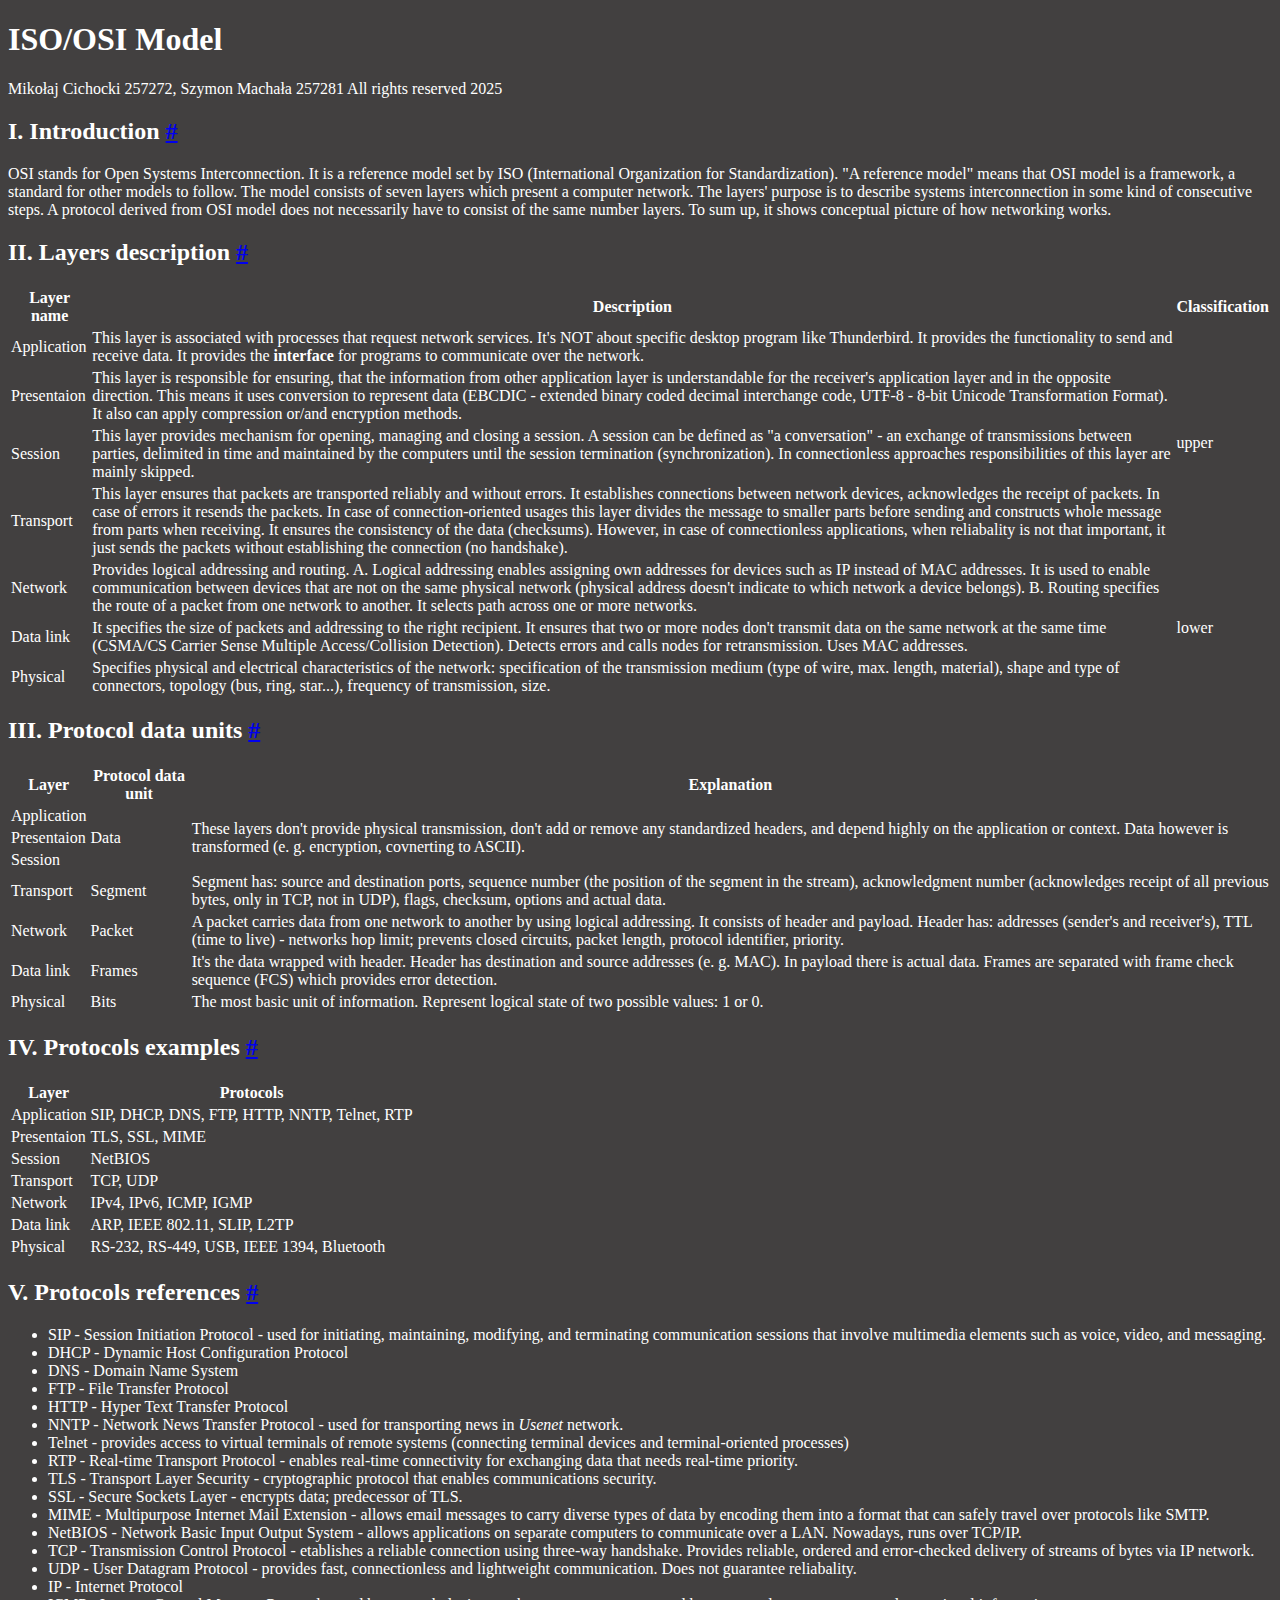
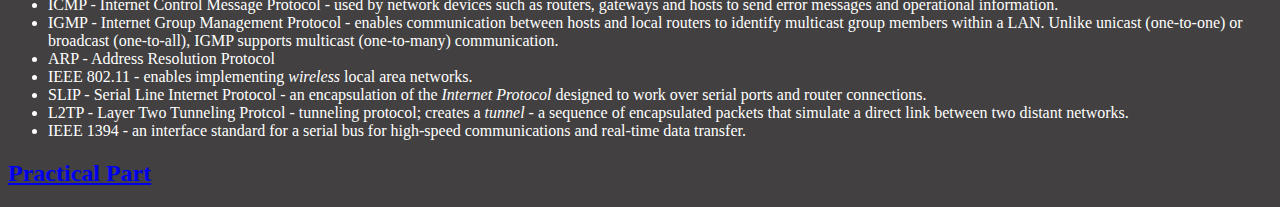
<file: index.html>
<!DOCTYPE html>
<html lang="en">
<head>
    <meta charset="UTF-8">
    <meta name="viewport" content="width=device-width, initial-scale=1.0">
    <title>ISO/OSI Model</title>
    <link href="https://cdn.jsdelivr.net/npm/bootstrap@5.3.8/dist/css/bootstrap.min.css" rel="stylesheet" integrity="sha384-sRIl4kxILFvY47J16cr9ZwB07vP4J8+LH7qKQnuqkuIAvNWLzeN8tE5YBujZqJLB" crossorigin="anonymous">
    <link rel="stylesheet" href="style.css">
</head>
<body>
    <div class="container">
        <h1>ISO/OSI Model</h1>
        <p>Mikołaj Cichocki 257272, Szymon Machała 257281 All rights reserved 2025</p>
        <h2 id="introduction">I. Introduction <a href="#introduction">#</a></h2>
        <p>
            OSI stands for Open Systems Interconnection. It is a reference model set by ISO (International Organization for Standardization). "A reference model" means that OSI model is a framework, a standard for other models to follow. The model consists of seven layers which present a computer network. The layers' purpose is to describe systems interconnection in some kind of consecutive steps. A protocol derived from OSI model does not necessarily have to consist of the same number layers. To sum up, it shows conceptual picture of how networking works.
        </p>
        <h2 id="layers">II. Layers description <a href="#layers">#</a></h2>
        <table class="table dark-table">
            <thead>
                <tr>
                    <th scope=col>Layer name</th>
                    <th scope=col>Description</th>
                    <th scope=col>Classification</th>
                </tr>
            </thead>
            <tbody>
                <tr>
                    <td scope="row">Application</td>
                    <td>This layer is associated with processes that request network services. It's NOT about specific desktop program like Thunderbird. It provides the functionality to send and receive data. It provides the  <b>interface</b> for programs to communicate over the network.</td>
                    <td rowspan=4>upper</td>
                </tr>
                <tr>
                    <td scope="row">Presentaion</td>
                    <td>This layer is responsible for ensuring, that the information from other application layer is understandable for the receiver's application layer and in the opposite direction. This means it uses conversion to represent data (EBCDIC - extended binary coded decimal interchange code, UTF-8 - 8-bit Unicode Transformation Format). It also can apply compression or/and encryption methods. </td>
                </tr>
                <tr>
                    <td scope="row">Session</td>
                    <td>This layer provides mechanism for opening, managing and closing a session. A session can be defined as "a conversation" - an exchange of transmissions between parties, delimited in time and maintained by the computers until the session termination (synchronization). In connectionless approaches responsibilities of this layer are mainly skipped.</td>
                </tr>
                <tr>
                    <td scope="row">Transport</td>
                    <td>This layer ensures that packets are transported reliably and without errors. It establishes connections between network devices, acknowledges the receipt of packets. In case of errors it resends the packets. In case of connection-oriented usages this layer divides the message to smaller parts before sending and constructs whole message from parts when receiving. It ensures the consistency of the data (checksums). However, in case of connectionless applications, when reliabality is not that important, it just sends the packets without establishing the connection (no handshake).</td>
                </tr>
                <tr>
                    <td scope="row">Network</td>
                    <td>Provides logical addressing and routing. A. Logical addressing enables assigning own addresses for devices such as IP instead of MAC addresses. It is used to enable communication between devices that are not on the same physical network (physical address doesn't indicate to which network a device belongs). B. Routing specifies the route of a packet from one network to another. It selects path across one or more networks. </td>
                    <td rowspan="3">lower</td>
                </tr>
                <tr>
                    <td scope="row">Data link</td>
                    <td>It specifies the size of packets and addressing to the right recipient. It ensures that two or more nodes don't transmit data on the same network at the same time (CSMA/CS Carrier Sense Multiple Access/Collision Detection). Detects errors and calls nodes for retransmission. Uses MAC addresses.</td>
                </tr>
                <tr>
                    <td scope="row">Physical</td>
                    <td>Specifies physical and electrical characteristics of the network: specification of the transmission medium (type of wire, max. length, material), shape and type of connectors, topology (bus, ring, star...), frequency of transmission, size.</td>
                </tr>
                
            </tbody>
        </table>
        <h2 id="data-units">III. Protocol data units <a href="#data-units">#</a></h2>
        <table class="table dark-table">
            <thead>
                <tr>
                    <th>Layer</th>
                    <th>Protocol data unit</th>
                    <th>Explanation</th>
                </tr>
            </thead>
            <tbody>
                <tr>
                    <td scope="row">Application</td>
                    <td rowspan=3>Data</td>
                    <td rowspan="3">These layers don't provide physical transmission, don't add or remove any standardized headers, and depend highly on the application or context. Data however is transformed (e. g. encryption, covnerting to ASCII).</td>
                </tr>
                <tr>
                    <td scope="row">Presentaion</td>
                </tr>
                <tr>
                    <td scope="row">Session</td>
                </tr>
                <tr>
                    <td scope="row">Transport</td>
                    <td>Segment</td>
                    <td>Segment has: source and destination ports, sequence number (the position of the segment in the stream), acknowledgment number (acknowledges receipt of all previous bytes, only in TCP, not in UDP), flags, checksum, options and actual data.</td>
                </tr>
                <tr>
                    <td scope="row">Network</td>
                    <td>Packet</td>
                    <td>A packet carries data from one network to another by using logical addressing. It consists of header and payload. Header has: addresses (sender's and receiver's), TTL (time to live) - networks hop limit; prevents closed circuits, packet length, protocol identifier, priority.  </td>
                </tr>
                <tr>
                    <td scope="row">Data link</td>
                    <td>Frames</td>
                    <td>It's the data wrapped with header. Header has destination and source addresses (e. g. MAC). In payload there is actual data. Frames are separated with frame check sequence (FCS) which provides error detection.</td>
                </tr>
                <tr>
                    <td scope="row">Physical</td>
                    <td>Bits</td>
                    <td>The most basic unit of information. Represent logical state of two possible values: 1 or 0.</td>
                </tr>
            </tbody>
        </table>
        <h2 id="protocols">IV. Protocols examples <a href="#protocols">#</a></h2>
        <table class="table dark-table">
            <thead>
                <tr>
                    <th>Layer</th>
                    <th>Protocols</th>
                </tr>
            </thead>
            <tbody>
                <tr>
                    <td scope="row">Application</td>
                    <td>SIP, DHCP, DNS, FTP, HTTP, NNTP, Telnet, RTP</td>
                </tr>
                <tr>
                    <td scope="row">Presentaion</td>
                    <td>TLS, SSL, MIME</td>
                </tr>
                <tr>
                    <td scope="row">Session</td>
                    <td>NetBIOS</td>
                </tr>
                <tr>
                    <td scope="row">Transport</td>
                    <td>TCP, UDP</td>
                </tr>
                <tr>
                    <td scope="row">Network</td>
                    <td>IPv4, IPv6, ICMP, IGMP</td>
                </tr>
                <tr>
                    <td scope="row">Data link</td>
                    <td>ARP, IEEE 802.11, SLIP, L2TP</td>
                </tr>
                <tr>
                    <td scope="row">Physical</td>
                    <td>RS-232, RS-449, USB, IEEE 1394, Bluetooth</td>
                </tr>
            </tbody>
        </table>
        <h2 id="protocols">V. Protocols references <a href="#protocols-refs">#</a></h2>
        <ul>
            <li>SIP - Session Initiation Protocol - used for initiating, maintaining, modifying, and terminating communication sessions that involve multimedia elements such as voice, video, and messaging.</li>
            <li>DHCP - Dynamic Host Configuration Protocol</li>
            <li>DNS - Domain Name System</li>
            <li>FTP - File Transfer Protocol</li>
            <li>HTTP - Hyper Text Transfer Protocol</li>
            <li>NNTP - Network News Transfer Protocol - used for transporting news in <i>Usenet</i> network.</li>
            <li>Telnet - provides access to virtual terminals of remote systems (connecting terminal devices and terminal-oriented processes)</li>
            <li>RTP - Real-time Transport Protocol - enables real-time connectivity for exchanging data that needs real-time priority.</li>
            <li>TLS - Transport Layer Security - cryptographic protocol that enables communications security.</li>
            <li>SSL - Secure Sockets Layer - encrypts data; predecessor of TLS.</li>
            <li>MIME - Multipurpose Internet Mail Extension - allows email messages to carry diverse types of data by encoding them into a format that can safely travel over protocols like SMTP.</li>
            <li>NetBIOS - Network Basic Input Output System - allows applications on separate computers to communicate over a LAN. Nowadays, runs over TCP/IP.</li>
            <li>TCP - Transmission Control Protocol - etablishes a reliable connection using three-way handshake. Provides reliable, ordered and error-checked delivery of streams of bytes via IP network.</li>
            <li>UDP - User Datagram Protocol - provides fast, connectionless and lightweight communication. Does not guarantee reliabality.</li>
            <li>IP - Internet Protocol</li>
            <li>ICMP - Internet Control Message Protocol - used by network devices such as routers, gateways and hosts to send error messages and operational information.</li>
            <li>IGMP - Internet Group Management Protocol - enables communication between hosts and local routers to identify multicast group members within a LAN. Unlike unicast (one-to-one) or broadcast (one-to-all), IGMP supports multicast (one-to-many) communication.</li>
            <li>ARP - Address Resolution Protocol</li>
            <li>IEEE 802.11 - enables implementing <i>wireless</i> local area networks.</li>
            <li>SLIP - Serial Line Internet Protocol - an encapsulation of the <i>Internet Protocol</i> designed to work over serial ports and router connections.</li>
            <li>L2TP - Layer Two Tunneling Protcol - tunneling protocol; creates a <i>tunnel</i> - a sequence of encapsulated packets that simulate a direct link between two distant networks.</li>
            <li>IEEE 1394 - an interface standard for a serial bus for high-speed communications and real-time data transfer.</li>
        </ul>
        <h2 id="n"><a href="practical.html">Practical Part</a></h2>
    </div>
</p>
</body>
</html>
</file>
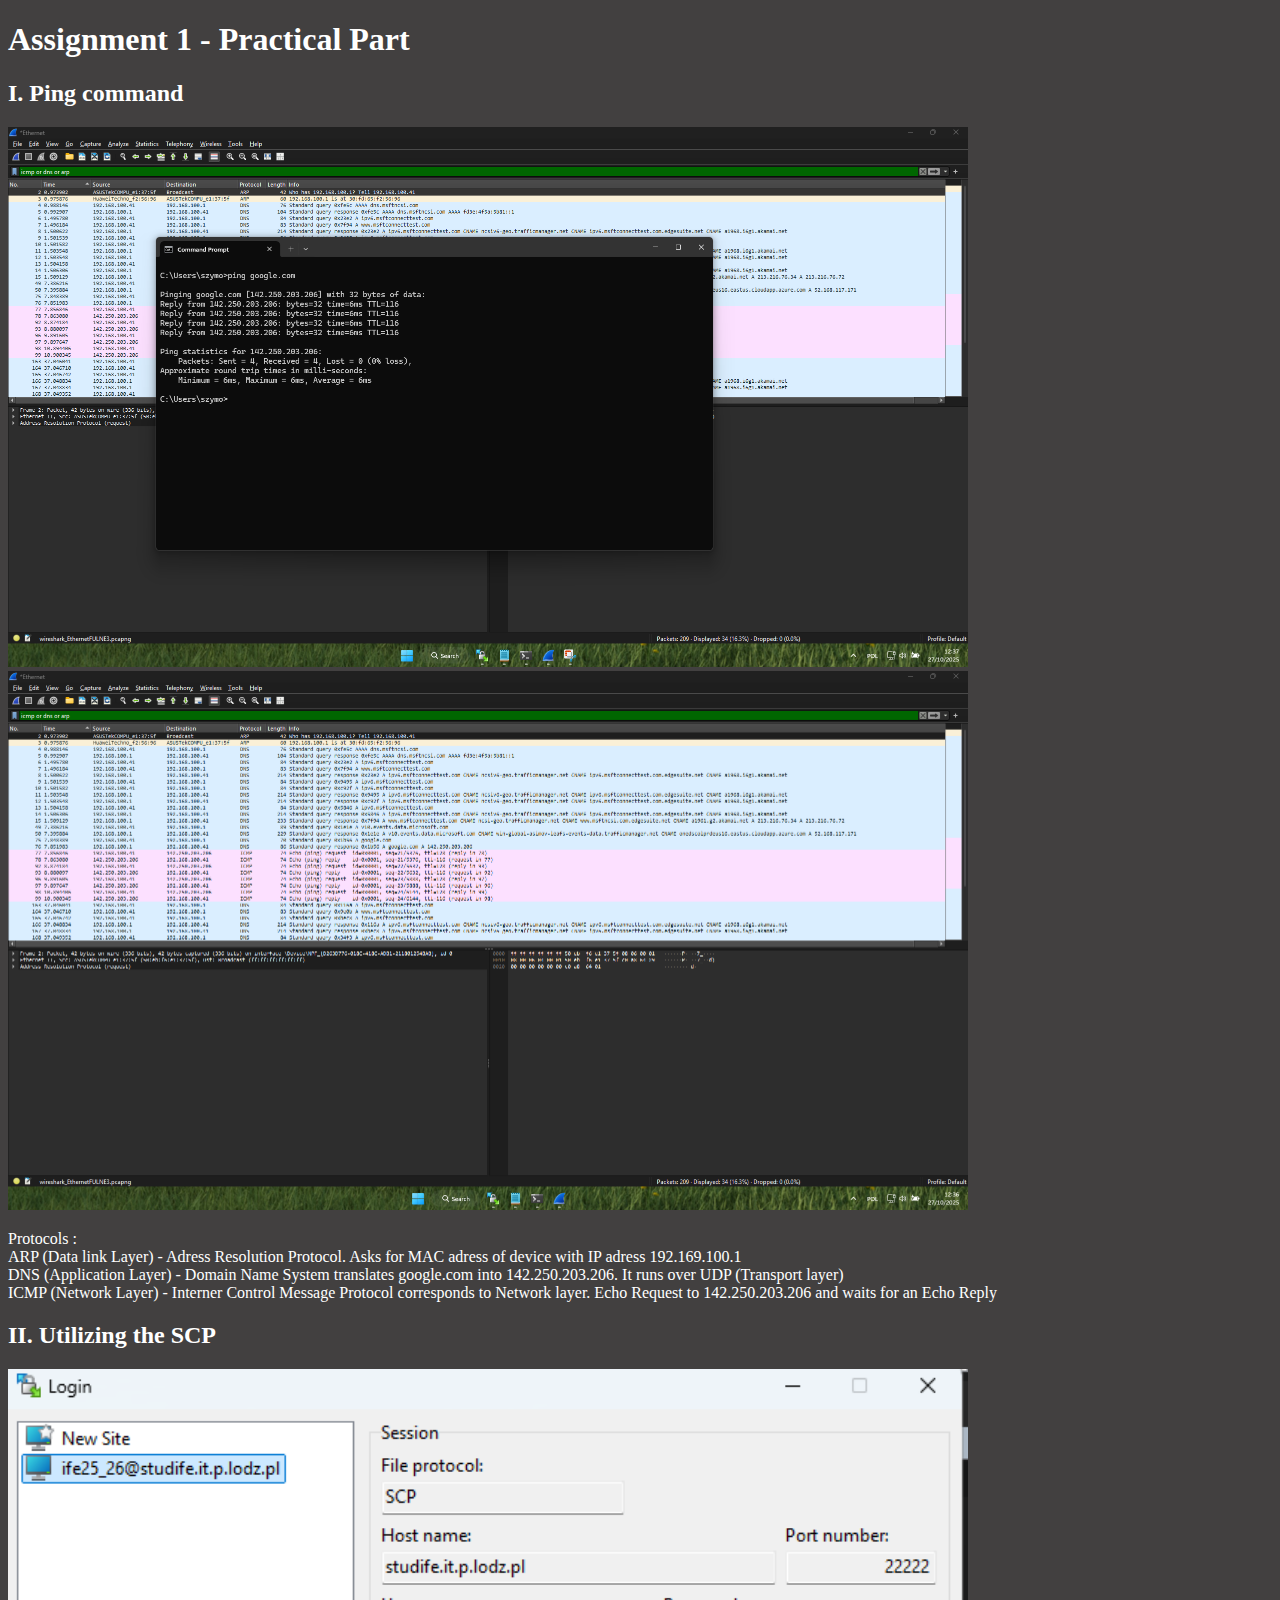
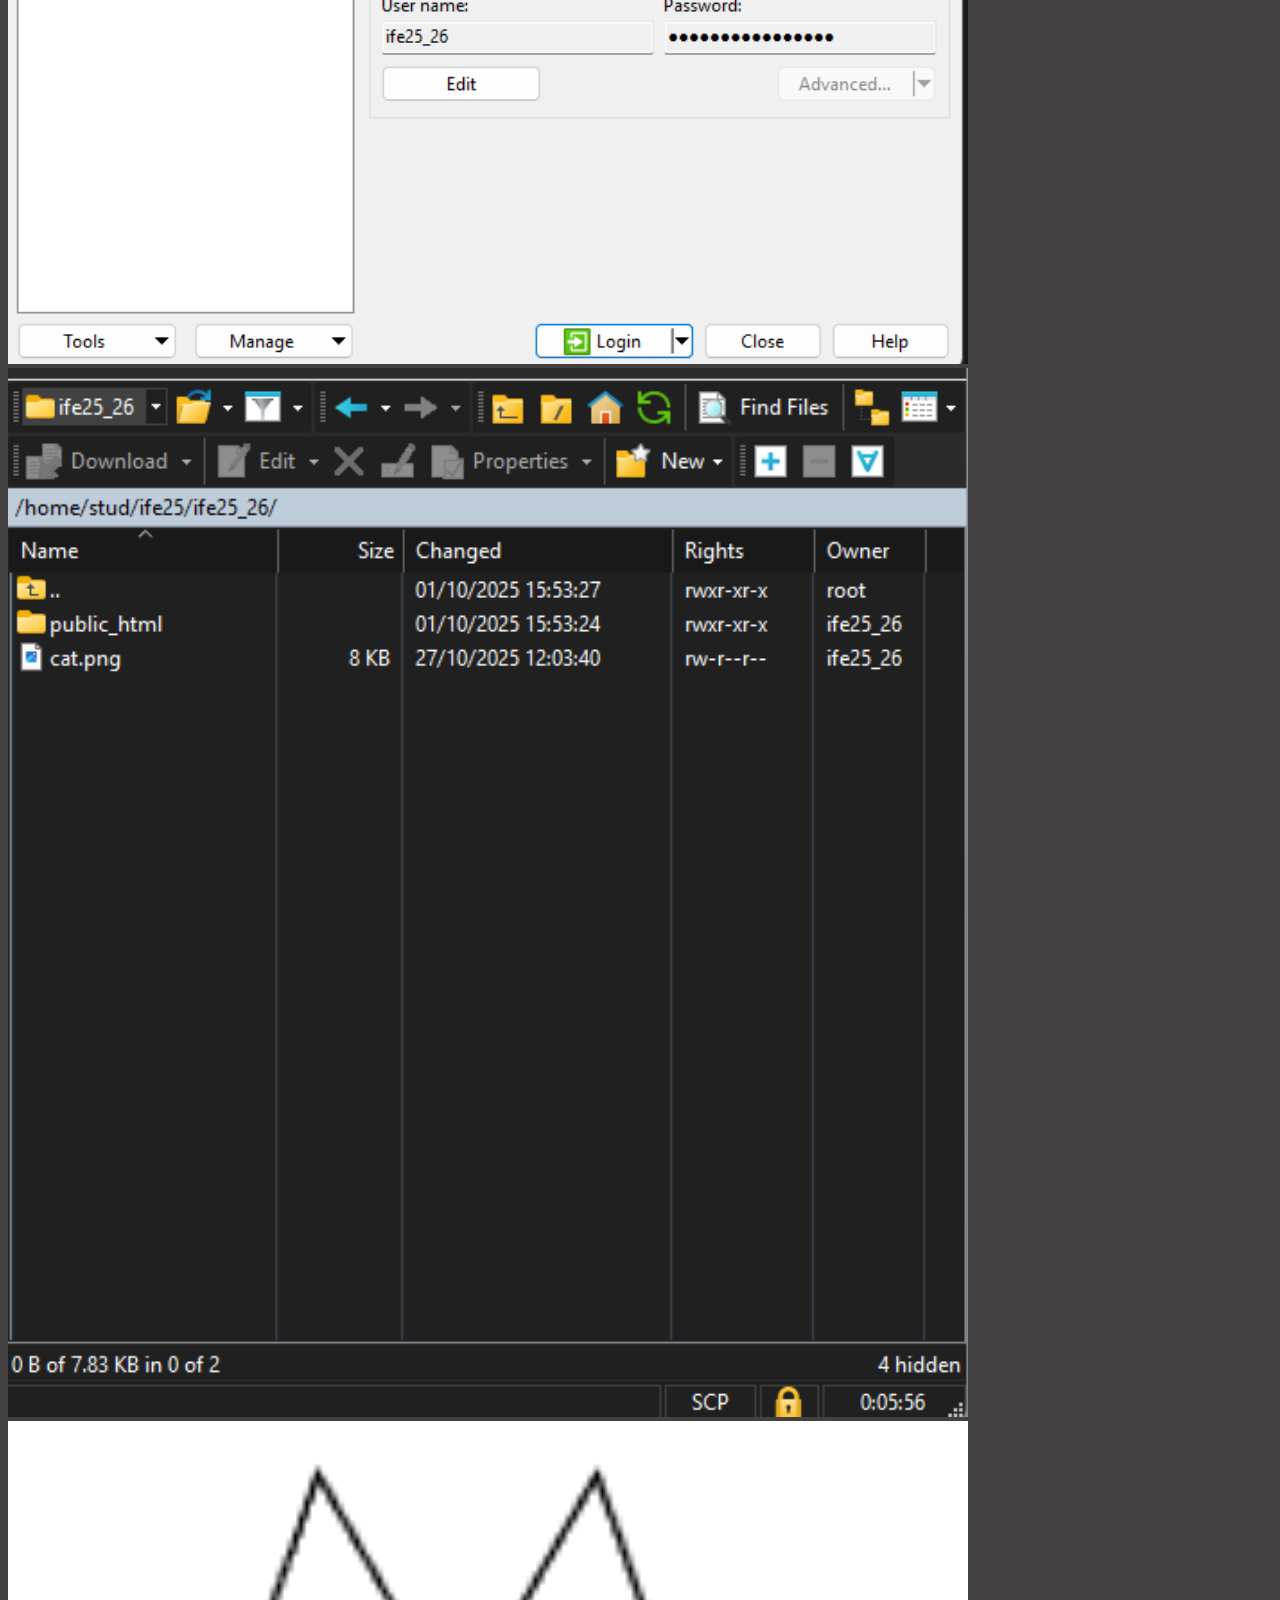
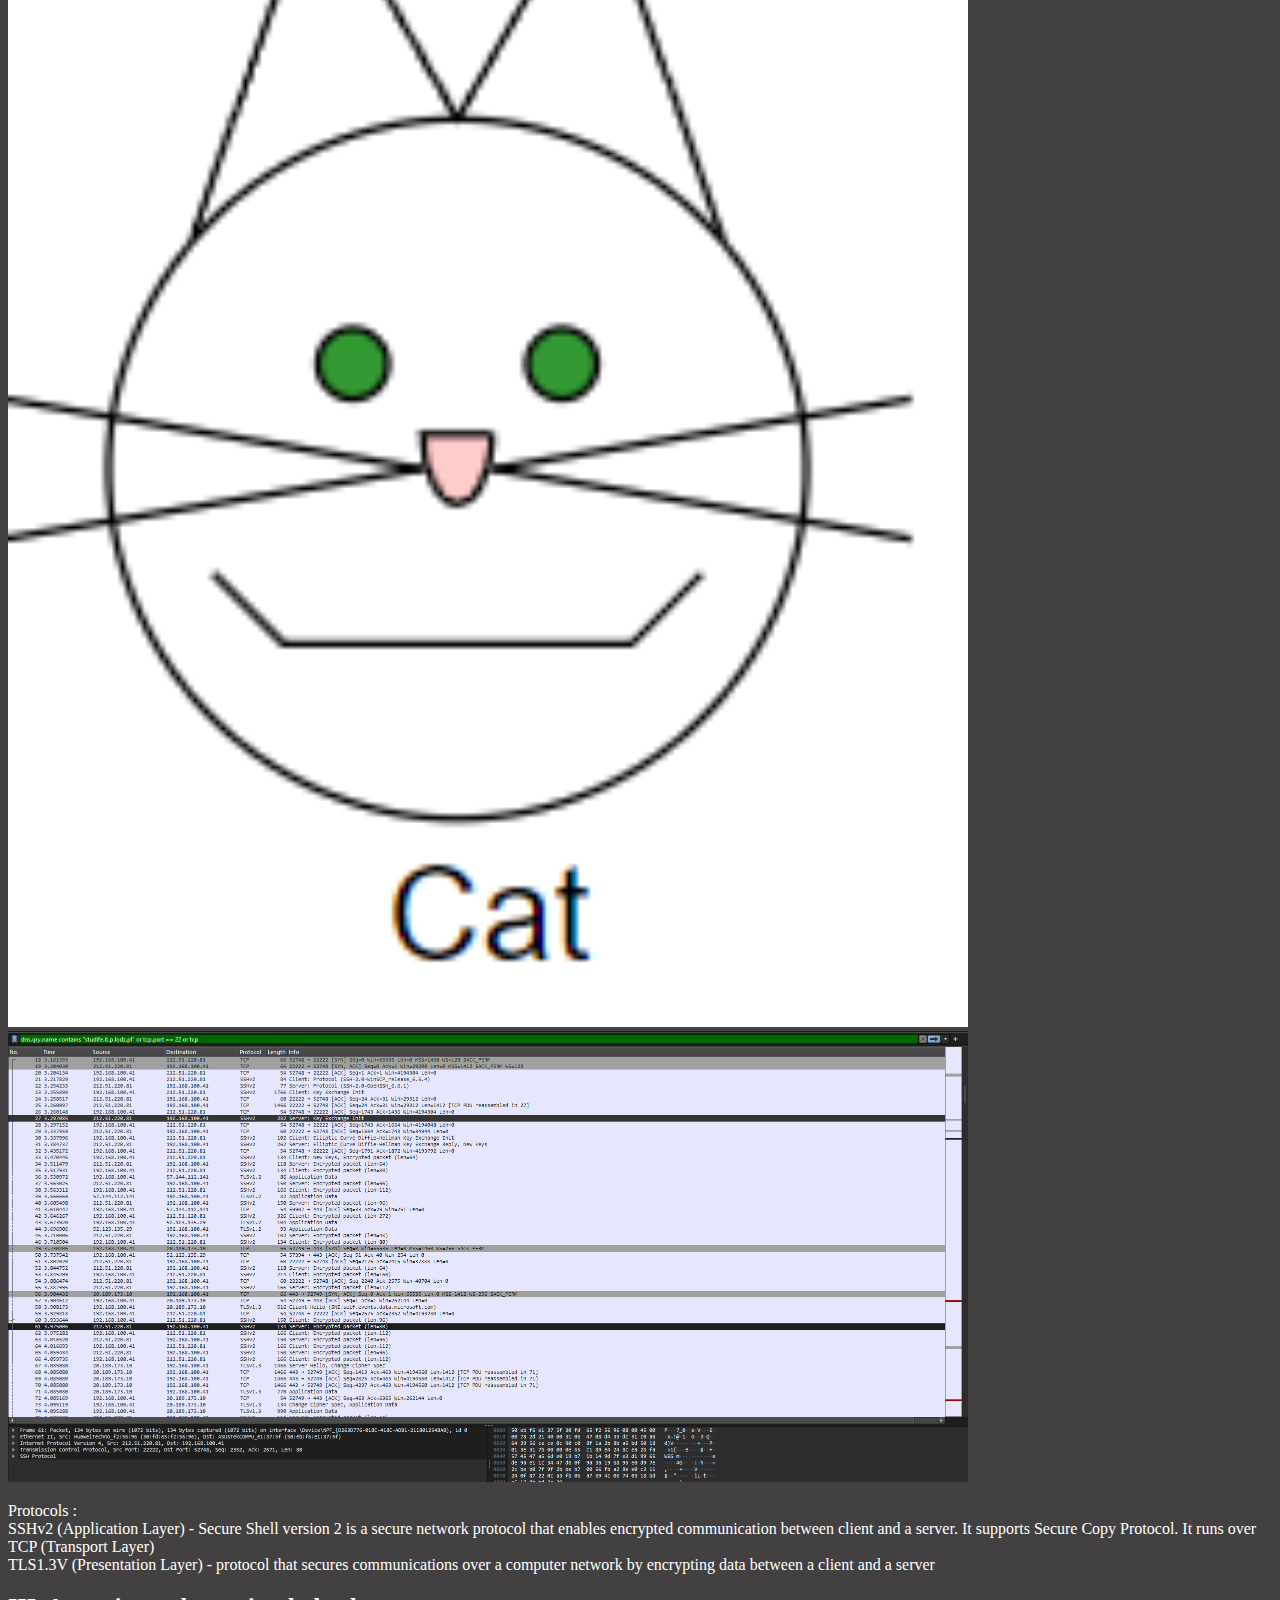
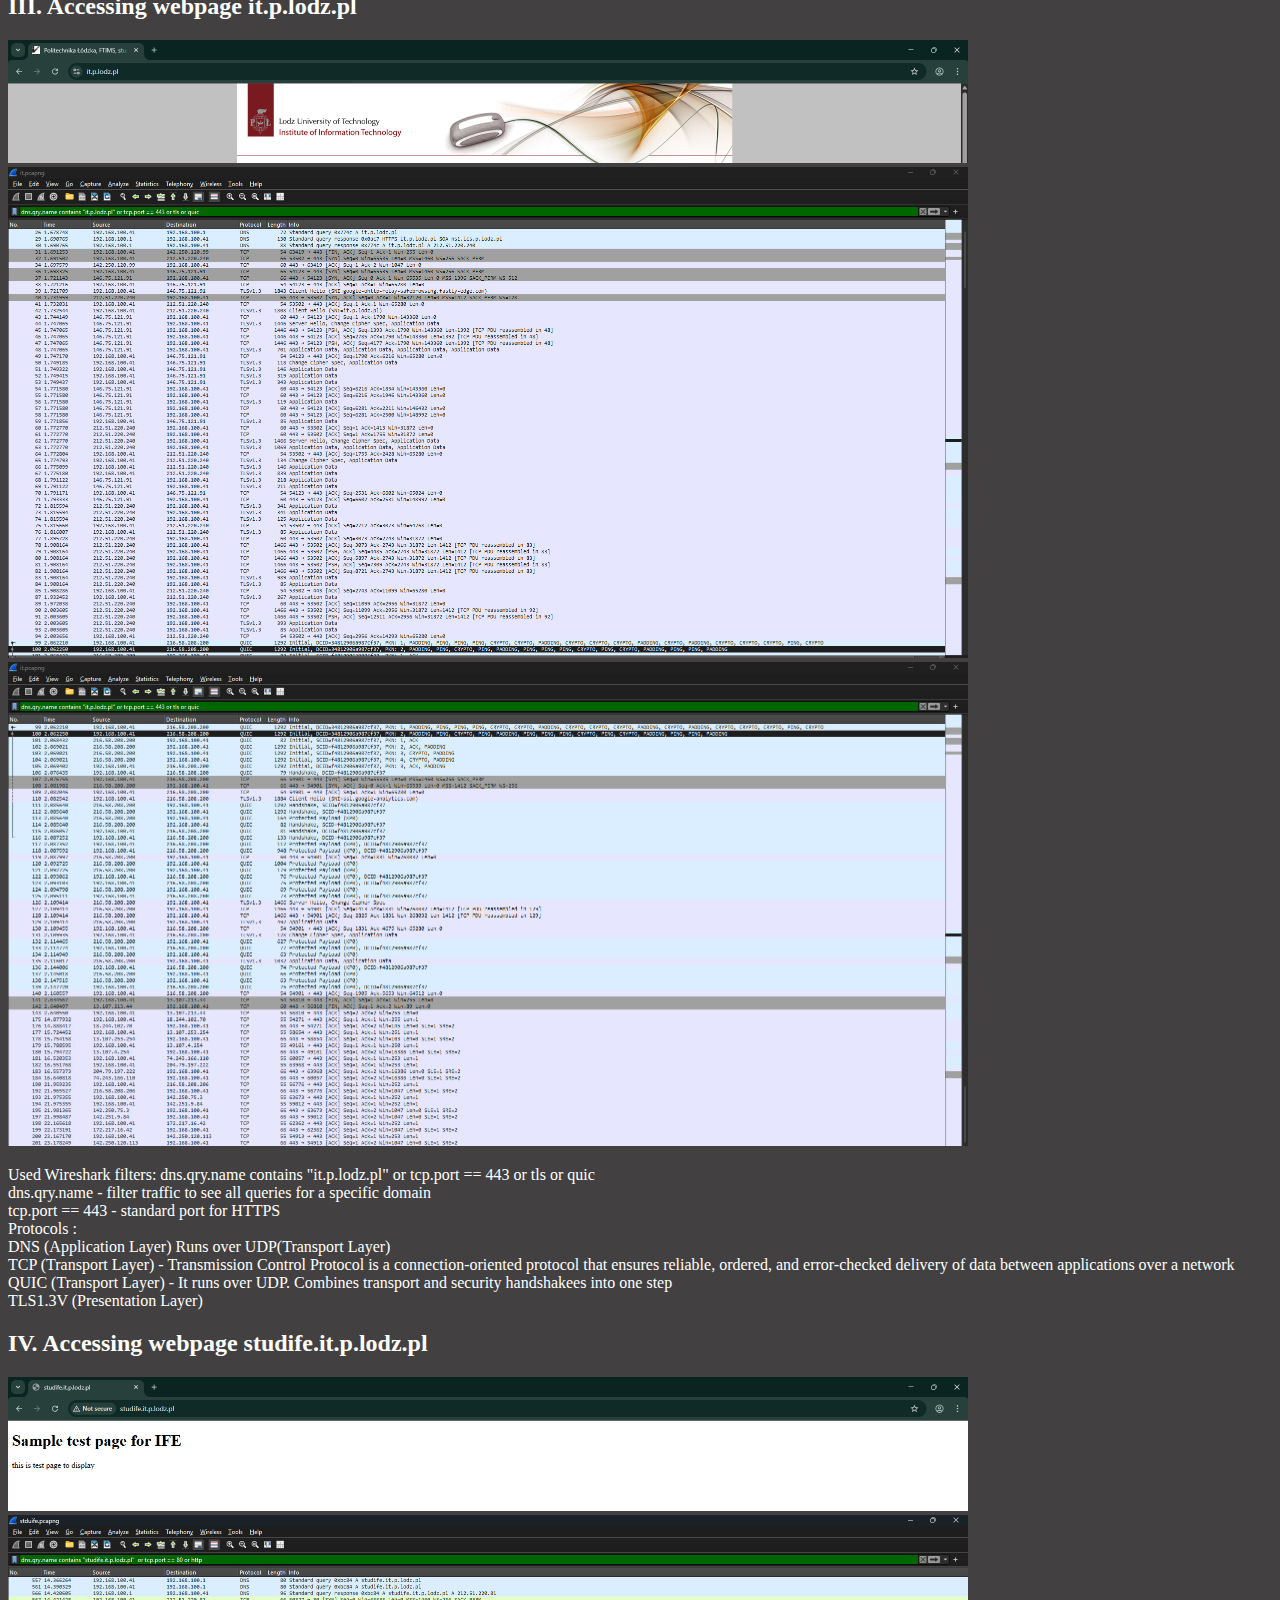
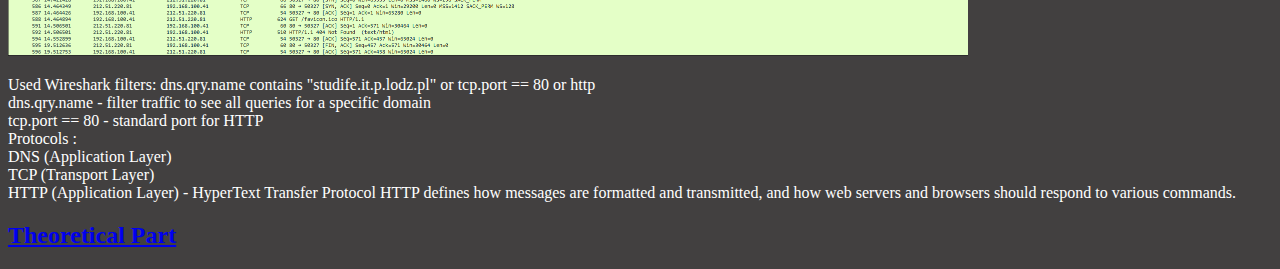
<file: practical.html>
<!DOCTYPE html>
<html lang="en">
<head>
    <meta charset="UTF-8">
    <meta name="viewport" content="width=device-width, initial-scale=1.0">
    <title>Practical</title>

    <link href="https://cdn.jsdelivr.net/npm/bootstrap@5.3.8/dist/css/bootstrap.min.css" rel="stylesheet" integrity="sha384-sRIl4kxILFvY47J16cr9ZwB07vP4J8+LH7qKQnuqkuIAvNWLzeN8tE5YBujZqJLB" crossorigin="anonymous">
        <link rel="stylesheet" href="style.css">
</head>
<body>
    <div class="container">
        <h1>Assignment 1 - Practical Part</h1>
        <h2>I. Ping command</h2>
        <img src="img/ping_cmd.png" class="rounded mx-auto d-block">
        <img src="img/ping_wireshark.png" class="rounded mx-auto d-block">
        <p>
            Protocols :<br>
            ARP (Data link Layer) - Adress Resolution Protocol. Asks for MAC adress of device with IP adress 192.169.100.1</br>
            DNS (Application Layer) - Domain Name System translates google.com into 142.250.203.206. It runs over UDP (Transport layer) </br>
            ICMP (Network Layer) - Interner Control Message Protocol corresponds to Network layer. Echo Request to 142.250.203.206 and waits for an Echo Reply
        </p>

        <h2>II. Utilizing the SCP</h2>
        <div class="d-flex justify-content-center gap-3">
            <img src="img/scp_login.png"  alt="">
            <img src="img/scp_maindir.png" alt="">
            <img src="img/cat.png" alt="">
        </div>
        <img src="img/scp_w.png" class="rounded mx-auto d-block">        
        <p>
            Protocols :<br>
            SSHv2 (Application Layer) - Secure Shell version 2 is a secure network protocol that enables encrypted communication between client and a server. It supports Secure Copy Protocol. It runs over TCP (Transport Layer) <br>
            TLS1.3V (Presentation Layer) -  protocol that secures communications over a computer network by encrypting data between a client and a server
        </p>

        
        <h2>III. Accessing webpage it.p.lodz.pl</h2>
        <img src="img/it_web.png" class="rounded mx-auto d-block">
        <img src="img/it_wireshark_1.png" class="rounded mx-auto d-block">
        <img src="img/it_wireshark_2.png" class="rounded mx-auto d-block">
        <p>
            Used Wireshark filters: dns.qry.name contains "it.p.lodz.pl" or tcp.port == 443 or tls or quic <br>
            dns.qry.name - filter traffic to see all queries for a specific domain <br>
            tcp.port == 443 - standard port for HTTPS <br>
            Protocols :<br>
            DNS (Application Layer) Runs over UDP(Transport Layer)<br>
            TCP (Transport Layer) - Transmission Control Protocol is a connection-oriented protocol that ensures reliable, ordered, and error-checked delivery of data between applications over a network <br>
            QUIC (Transport Layer) - It runs over UDP. Combines transport and security handshakees into one step <br>
            TLS1.3V (Presentation Layer) 
        </p>
        

        <h2>IV. Accessing webpage studife.it.p.lodz.pl</h2>
        <img src="img/studife_web.png" class="rounded mx-auto d-block">
        <img src="img/studife_wireshark.png" class="rounded mx-auto d-block">
        <p>
            Used Wireshark filters: dns.qry.name contains "studife.it.p.lodz.pl"  or tcp.port == 80 or http <br>
            dns.qry.name - filter traffic to see all queries for a specific domain <br>
            tcp.port == 80 - standard port for HTTP <br>
            Protocols :<br>
            DNS (Application Layer)<br>
            TCP (Transport Layer)<br>
            HTTP (Application Layer) - HyperText Transfer Protocol HTTP defines how messages are formatted and transmitted, and how web servers and browsers should respond to various commands.<br>
        </p>

        <h2><a href="index.html">Theoretical Part</a></h2>
    </div>
</body>
</html>
</file>
<file: style.css>
:root {
    --dark-background: #424040;
}

body {
    background-color: var(--dark-background);
    color: white;
}

.dark-table th, .dark-table td {
    background-color: inherit;
    color: inherit;
}

img {
  width: 960px; 
  height: auto;
}
</file>
